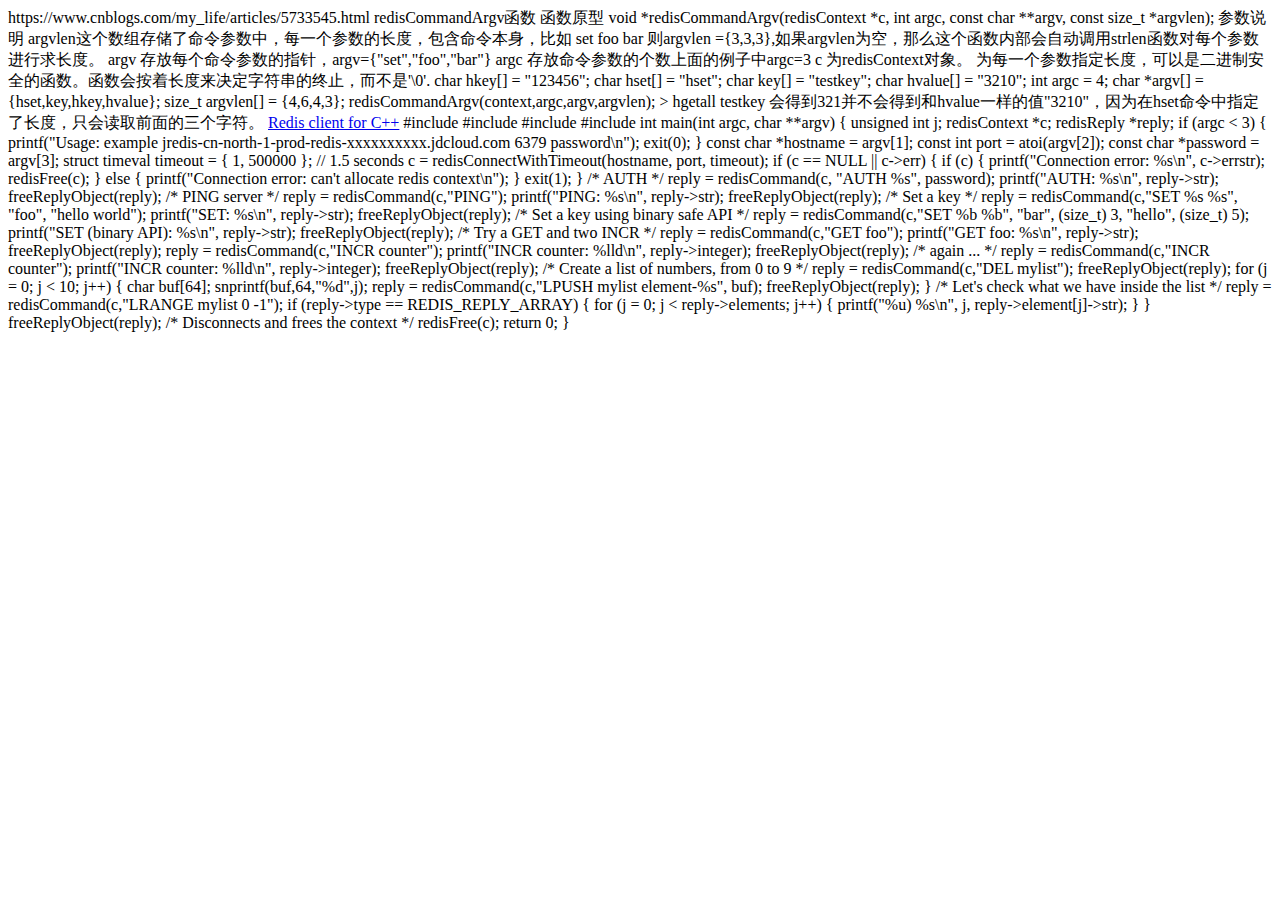
<file: cpp-redis.htm>
﻿<HTML>
<HEAD>
    <META NAME="GENERATOR" Content="Microsoft Visual Studio">
    <TITLE></TITLE>
</HEAD>
<BODY>
    https://www.cnblogs.com/my_life/articles/5733545.html
    redisCommandArgv函数
    函数原型


    void *redisCommandArgv(redisContext *c, int argc, const char **argv, const size_t *argvlen);
    参数说明

    argvlen这个数组存储了命令参数中，每一个参数的长度，包含命令本身，比如 set foo bar 则argvlen ={3,3,3},如果argvlen为空，那么这个函数内部会自动调用strlen函数对每个参数进行求长度。
    argv 存放每个命令参数的指针，argv={"set","foo","bar"}
    argc 存放命令参数的个数上面的例子中argc=3
    c 为redisContext对象。
    为每一个参数指定长度，可以是二进制安全的函数。函数会按着长度来决定字符串的终止，而不是'\0'.

    char hkey[] = "123456";
    char hset[] = "hset";
    char key[] = "testkey";
    char hvalue[] = "3210";
    int argc = 4;
    char *argv[] = {hset,key,hkey,hvalue};
    size_t argvlen[] = {4,6,4,3};
    redisCommandArgv(context,argc,argv,argvlen);
    > hgetall testkey
    会得到321并不会得到和hvalue一样的值"3210"，因为在hset命令中指定了长度，只会读取前面的三个字符。


    <a href="https://docs.jdcloud.com/cn/jcs-for-redis/corcplusplus-connect-to-redis-instance">Redis client for C++</a>
    #include <stdio.h>
        #include <stdlib.h>
            #include <string.h>
                #include <hiredis.h>
                    int main(int argc, char **argv) {
                    unsigned int j;
                    redisContext *c;
                    redisReply *reply;
                    if (argc < 3) {
                    printf("Usage: example jredis-cn-north-1-prod-redis-xxxxxxxxxx.jdcloud.com 6379 password\n");
                    exit(0);
                    }
                    const char *hostname = argv[1];
                    const int port = atoi(argv[2]);
                    const char *password = argv[3];
                    struct timeval timeout = { 1, 500000 }; // 1.5 seconds

                    c = redisConnectWithTimeout(hostname, port, timeout);
                    if (c == NULL || c->err) {
                    if (c) {
                    printf("Connection error: %s\n", c->errstr);
                    redisFree(c);
                    } else {
                    printf("Connection error: can't allocate redis context\n");
                    }
                    exit(1);
                    }

                    /* AUTH */
                    reply = redisCommand(c, "AUTH %s", password);
                    printf("AUTH: %s\n", reply->str);
                    freeReplyObject(reply);

                    /* PING server */
                    reply = redisCommand(c,"PING");
                    printf("PING: %s\n", reply->str);
                    freeReplyObject(reply);

                    /* Set a key */
                    reply = redisCommand(c,"SET %s %s", "foo", "hello world");
                    printf("SET: %s\n", reply->str);
                    freeReplyObject(reply);

                    /* Set a key using binary safe API */
                    reply = redisCommand(c,"SET %b %b", "bar", (size_t) 3, "hello", (size_t) 5);
                    printf("SET (binary API): %s\n", reply->str);
                    freeReplyObject(reply);

                    /* Try a GET and two INCR */
                    reply = redisCommand(c,"GET foo");
                    printf("GET foo: %s\n", reply->str);
                    freeReplyObject(reply);
                    reply = redisCommand(c,"INCR counter");
                    printf("INCR counter: %lld\n", reply->integer);
                    freeReplyObject(reply);

                    /* again ... */
                    reply = redisCommand(c,"INCR counter");
                    printf("INCR counter: %lld\n", reply->integer);
                    freeReplyObject(reply);

                    /* Create a list of numbers, from 0 to 9 */
                    reply = redisCommand(c,"DEL mylist");
                    freeReplyObject(reply);
                    for (j = 0; j < 10; j++) {
                    char buf[64];
                    snprintf(buf,64,"%d",j);
                    reply = redisCommand(c,"LPUSH mylist element-%s", buf);
                    freeReplyObject(reply);
                    }

                    /* Let's check what we have inside the list */
                    reply = redisCommand(c,"LRANGE mylist 0 -1");
                    if (reply->type == REDIS_REPLY_ARRAY) {
                    for (j = 0; j < reply->elements; j++) {
                    printf("%u) %s\n", j, reply->element[j]->str);
                    }
                    }
                    freeReplyObject(reply);
                    /* Disconnects and frees the context */
                    redisFree(c);
                    return 0;
                    }


</BODY>
</HTML>
</file>
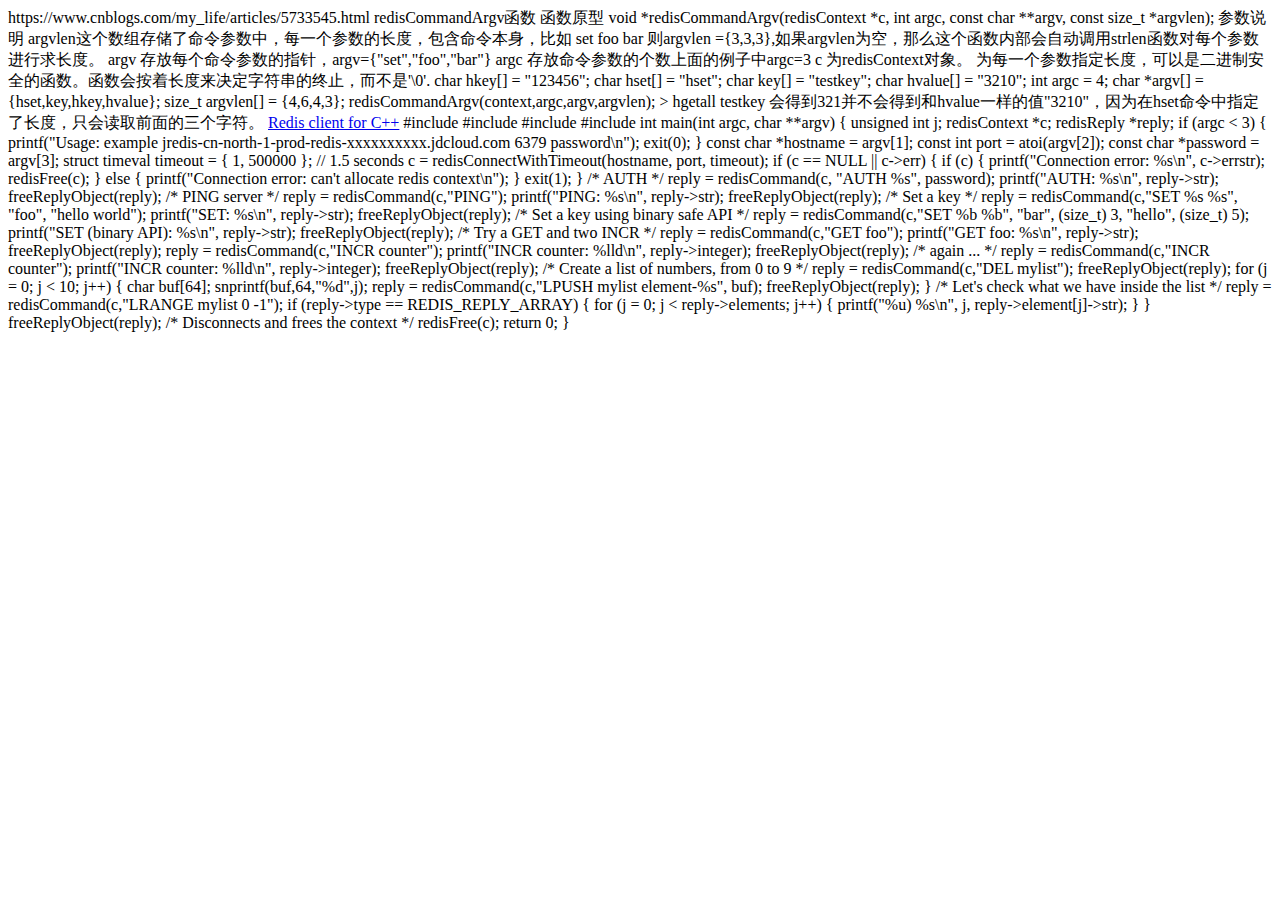
<file: cpp-redis.html>
﻿<HTML>
<HEAD>
    <META NAME="GENERATOR" Content="Microsoft Visual Studio">
    <TITLE></TITLE>
    <script type="text/javascript">
        window.onload = function () {


        }
    </script>
</HEAD>
<BODY>
    https://www.cnblogs.com/my_life/articles/5733545.html
    redisCommandArgv函数
    函数原型


    void *redisCommandArgv(redisContext *c, int argc, const char **argv, const size_t *argvlen);
    参数说明

    argvlen这个数组存储了命令参数中，每一个参数的长度，包含命令本身，比如 set foo bar 则argvlen ={3,3,3},如果argvlen为空，那么这个函数内部会自动调用strlen函数对每个参数进行求长度。
    argv 存放每个命令参数的指针，argv={"set","foo","bar"}
    argc 存放命令参数的个数上面的例子中argc=3
    c 为redisContext对象。
    为每一个参数指定长度，可以是二进制安全的函数。函数会按着长度来决定字符串的终止，而不是'\0'.

    char hkey[] = "123456";
    char hset[] = "hset";
    char key[] = "testkey";
    char hvalue[] = "3210";
    int argc = 4;
    char *argv[] = {hset,key,hkey,hvalue};
    size_t argvlen[] = {4,6,4,3};
    redisCommandArgv(context,argc,argv,argvlen);
    > hgetall testkey
    会得到321并不会得到和hvalue一样的值"3210"，因为在hset命令中指定了长度，只会读取前面的三个字符。


    <a href="https://docs.jdcloud.com/cn/jcs-for-redis/corcplusplus-connect-to-redis-instance">Redis client for C++</a>
    #include <stdio.h>
        #include <stdlib.h>
            #include <string.h>
                #include <hiredis.h>
                    int main(int argc, char **argv) {
                    unsigned int j;
                    redisContext *c;
                    redisReply *reply;
                    if (argc < 3) {
                    printf("Usage: example jredis-cn-north-1-prod-redis-xxxxxxxxxx.jdcloud.com 6379 password\n");
                    exit(0);
                    }
                    const char *hostname = argv[1];
                    const int port = atoi(argv[2]);
                    const char *password = argv[3];
                    struct timeval timeout = { 1, 500000 }; // 1.5 seconds

                    c = redisConnectWithTimeout(hostname, port, timeout);
                    if (c == NULL || c->err) {
                    if (c) {
                    printf("Connection error: %s\n", c->errstr);
                    redisFree(c);
                    } else {
                    printf("Connection error: can't allocate redis context\n");
                    }
                    exit(1);
                    }

                    /* AUTH */
                    reply = redisCommand(c, "AUTH %s", password);
                    printf("AUTH: %s\n", reply->str);
                    freeReplyObject(reply);

                    /* PING server */
                    reply = redisCommand(c,"PING");
                    printf("PING: %s\n", reply->str);
                    freeReplyObject(reply);

                    /* Set a key */
                    reply = redisCommand(c,"SET %s %s", "foo", "hello world");
                    printf("SET: %s\n", reply->str);
                    freeReplyObject(reply);

                    /* Set a key using binary safe API */
                    reply = redisCommand(c,"SET %b %b", "bar", (size_t) 3, "hello", (size_t) 5);
                    printf("SET (binary API): %s\n", reply->str);
                    freeReplyObject(reply);

                    /* Try a GET and two INCR */
                    reply = redisCommand(c,"GET foo");
                    printf("GET foo: %s\n", reply->str);
                    freeReplyObject(reply);
                    reply = redisCommand(c,"INCR counter");
                    printf("INCR counter: %lld\n", reply->integer);
                    freeReplyObject(reply);

                    /* again ... */
                    reply = redisCommand(c,"INCR counter");
                    printf("INCR counter: %lld\n", reply->integer);
                    freeReplyObject(reply);

                    /* Create a list of numbers, from 0 to 9 */
                    reply = redisCommand(c,"DEL mylist");
                    freeReplyObject(reply);
                    for (j = 0; j < 10; j++) {
                    char buf[64];
                    snprintf(buf,64,"%d",j);
                    reply = redisCommand(c,"LPUSH mylist element-%s", buf);
                    freeReplyObject(reply);
                    }

                    /* Let's check what we have inside the list */
                    reply = redisCommand(c,"LRANGE mylist 0 -1");
                    if (reply->type == REDIS_REPLY_ARRAY) {
                    for (j = 0; j < reply->elements; j++) {
                    printf("%u) %s\n", j, reply->element[j]->str);
                    }
                    }
                    freeReplyObject(reply);
                    /* Disconnects and frees the context */
                    redisFree(c);
                    return 0;
                    }


</BODY>
</HTML>
</file>
